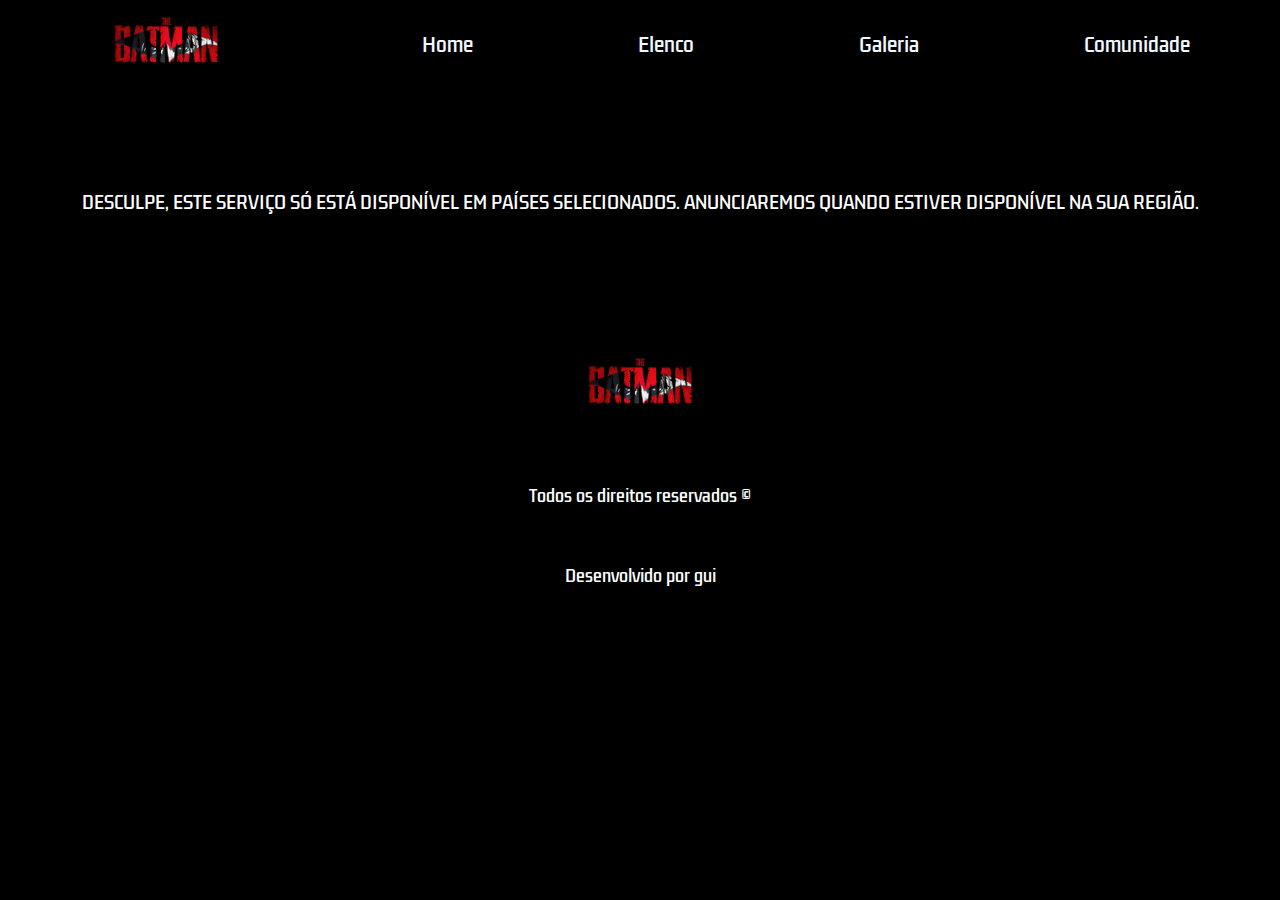
<file: comunidade.html>
<!DOCTYPE html>
<html lang="pt-BR">

<head>
    <meta charset="UTF-8">
    <meta name="viewport" content="width=device-width, initial-scale=1.0">
    <title>The Batman 2022</title>
    <link rel="stylesheet" href="css/style.css">
    <style>
        p {
            margin: 100px 50px;
            font-family: "Kdam Thmor Pro", sans-serif;
            font-size: 17px;
            text-align: center;
        }
    </style>
</head>

<body>
    <header>
        <img id="logo" src="midia/batman-logo.png">
        <nav>
            <ul>
                <a href="index.html">
                    <li>Home</li>
                </a>
                <a href="elenco.html">
                    <li>Elenco</li>
                </a>
                <a href="galeria.html">
                    <li>Galeria</li>
                </a>
                <a href="comunidade.html">
                    <li>Comunidade</li>
                </a>
            </ul>
        </nav>
    </header>

    <p style="color: #fff;">DESCULPE, ESTE SERVIÇO SÓ ESTÁ DISPONÍVEL EM PAÍSES SELECIONADOS. ANUNCIAREMOS QUANDO ESTIVER DISPONÍVEL NA SUA
        REGIÃO.
    </p>

    <footer>
        <img src="midia/batman-logo.png" alt="" style="object-fit: contain;" id="logo">
        <span>Todos os direitos reservados ©</span>
        <span>Desenvolvido por gui</span>

        <nav class="footer-navigation">
            <ul class="footer-list">
                <a href="index.html">
                    <li>Home</li>
                </a>
                <a href="elenco.html">
                    <li>Elenco</li>
                </a>
                <a href="galeria.html">
                    <li>Galeria</li>
                </a>
                <a href="comunidade.html">
                    <li>Comunidade</li>
                </a>
            </ul>
        </nav>
    </footer>
</body>

</html>
</file>
<file: css/style.css>
@import url('https://fonts.googleapis.com/css2?family=Kdam+Thmor+Pro&display=swap');

* {
    margin: 0;
    padding: 0;
    list-style: none;
    text-decoration: none;
    background-color: black;
}

header {
    height: 90px;
    display: flex;
    justify-content: space-around;
    align-items: center;
}

nav {
    width: 60%;
}

ul {
    width: 100%;
    display: flex;
    justify-content: space-between;
}

li {
    font-family: "Kdam Thmor Pro", sans-serif;
    font-size: 19px;
    color: aliceblue;
    cursor: pointer;
    transition: .5s;
}

li:hover {
    color: #d21617;
}

#logo {
    width: 150px;
    height: auto;
}

#banner {
    background-image: url('https://valkirias.com.br/wp-content/uploads/2022/03/valkirias-the-batman-capa-1.png');
    background-position: 50% 50%;
    background-size: cover;
    width: 100%;
    height: 600px;
}

#trailer-container {
    width: 100%;
    height: 400px;
    display: flex;
    justify-content: center;
}

.content {
    width: 60%;
    display: flex;
    justify-content: space-between;
    align-items: center;
}

.trailer {
    width: 50%;
}

#sinopse {
    width: 50%;
    display: flex;
    flex-direction: column;
    justify-content: space-between;
    margin-left: 30px;
}

.description {
    width: 70%;
    font-family: "Kdam Thmor Pro", sans-serif;
    font-size: 19px;
    color: #fff;
}

.button {
    width: 200px;
    height: 60px;
    font-size: 18px;
    font-weight: bold;
    padding: 8px 10px;
    margin-top: 25px;
    border-radius: 5px;
    background-color: #d21617;
    color: #fff;
    display: flex;
    justify-content: center;
    align-items: center;
    cursor: pointer;
    transition: .75s;
    border: none;
    outline: none;
}

.button:hover {
    background-color: #fff;
    color: #000;
}

.actor-cards-container {
    width: 100%;
    display: flex;
    justify-content: center;
    margin-top: 50px;
}

.cards-content {
    width: 90%;
    display: grid;
    grid-template-columns: repeat(4, 1fr);
    row-gap: 20px;
    column-gap: 40px;
}

.card {
    width: 100%;
    height: 600px;
    border-radius: 5px;
    padding: 0 0 20px 10px;
    background-size: cover;
    background-position: 50% 50%;
    display: flex;
    flex-direction: column;
    justify-content: flex-end;
    font-family: "Kdam Thmor Pro", sans-serif;
    font-size: 17px;
    color: #fff;
    cursor: pointer;
    transition: 1s;
}

.card:hover {
    transform: scale(1.02);
}

.banner-1 {
    background-image: url('https://uauposters.com.br/media/catalog/product/cache/1/small_image/333x500/9df78eab33525d08d6e5fb8d27136e95/2/5/259120220222-uau-posters-the-batman-filmes-4.jpg');
}

.banner-2 {
    background-image: url('https://uauposters.com.br/media/catalog/product/cache/1/small_image/333x500/9df78eab33525d08d6e5fb8d27136e95/2/5/258720220222-uau-posters-the-batman-filmes-1.jpeg.jpg');
}

.banner-3 {
    background-image: url('https://uauposters.com.br/media/catalog/product/cache/1/small_image/333x500/9df78eab33525d08d6e5fb8d27136e95/2/5/259020220222-uau-posters-the-batman-filmes-3.jpg');
}

.banner-4 {
    background-image: url('https://uauposters.com.br/media/catalog/product/cache/1/small_image/333x500/9df78eab33525d08d6e5fb8d27136e95/2/5/259520220222-uau-posters-the-batman-filmes-8.jpg');
}

footer {
    height: 300px;
    margin-top: 50px;
    display: flex;
    flex-direction: column;
    justify-content: space-around;
    align-items: center;
}

span {
    font-family: "Kdam Thmor Pro", sans-serif;
    color: #fff;
}

.footer-navigation {
    display: none;
}

.footer-list {
    display: flex;
    flex-direction: column;
    align-items: center;
}

@media (max-width: 768px) {
    nav {
        display: none;
    }

    #banner {
        background-position: 50%;
    }

    #trailer-container {
        width: 100%;
        height: 400px;
        display: flex;
        flex-direction: column;
    }

    .content {
        width: 95%;
        display: flex;
        flex-direction: column;
        margin-top: 350px;
    }

    .trailer {
        width: 100%;
    }

    .sinopse {
        width: 95%;
        display: flex;
        flex-direction: column;
        justify-content: space-between;
    }

    .description {
        width: 100%;
    }

    .button {
        width: 100%;
        margin-top: 30px;
    }

    .cards-content {
        grid-template-columns: 1fr;
        margin-top: 350px;
    }

    .footer-navigation {
        display: block;
    }
}
</file>
